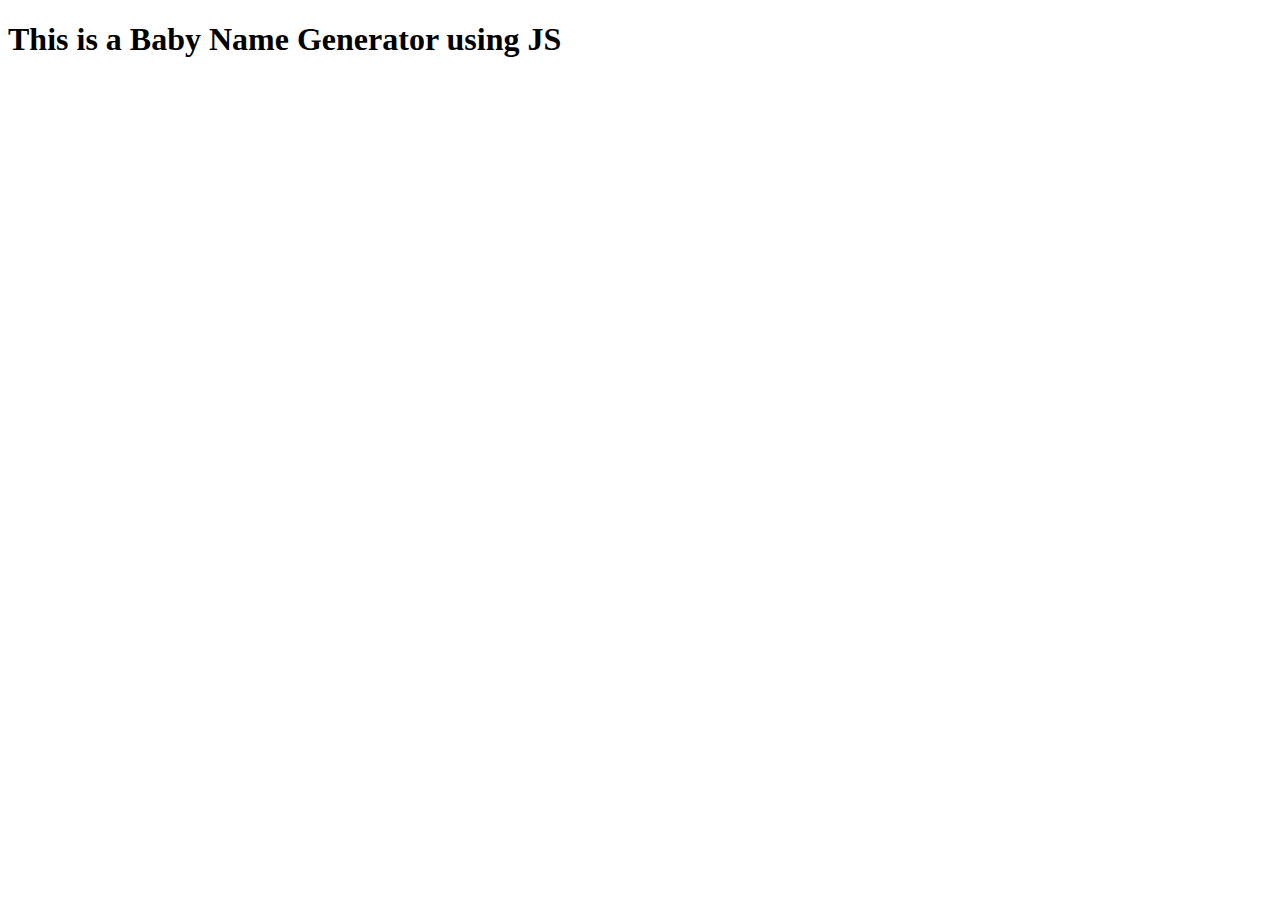
<file: babyNameGen/index.html>
<!DOCTYPE html>
<html lang="en">
<head>
    <meta charset="UTF-8">
    <meta name="viewport" content="width=device-width, initial-scale=1.0">
    <title>Baby Name Generator</title>
</head>
<body>
    <h1>This is a Baby Name Generator using JS</h1>
    <script src="js/app.js"></script>
</body>
</html>
</file>
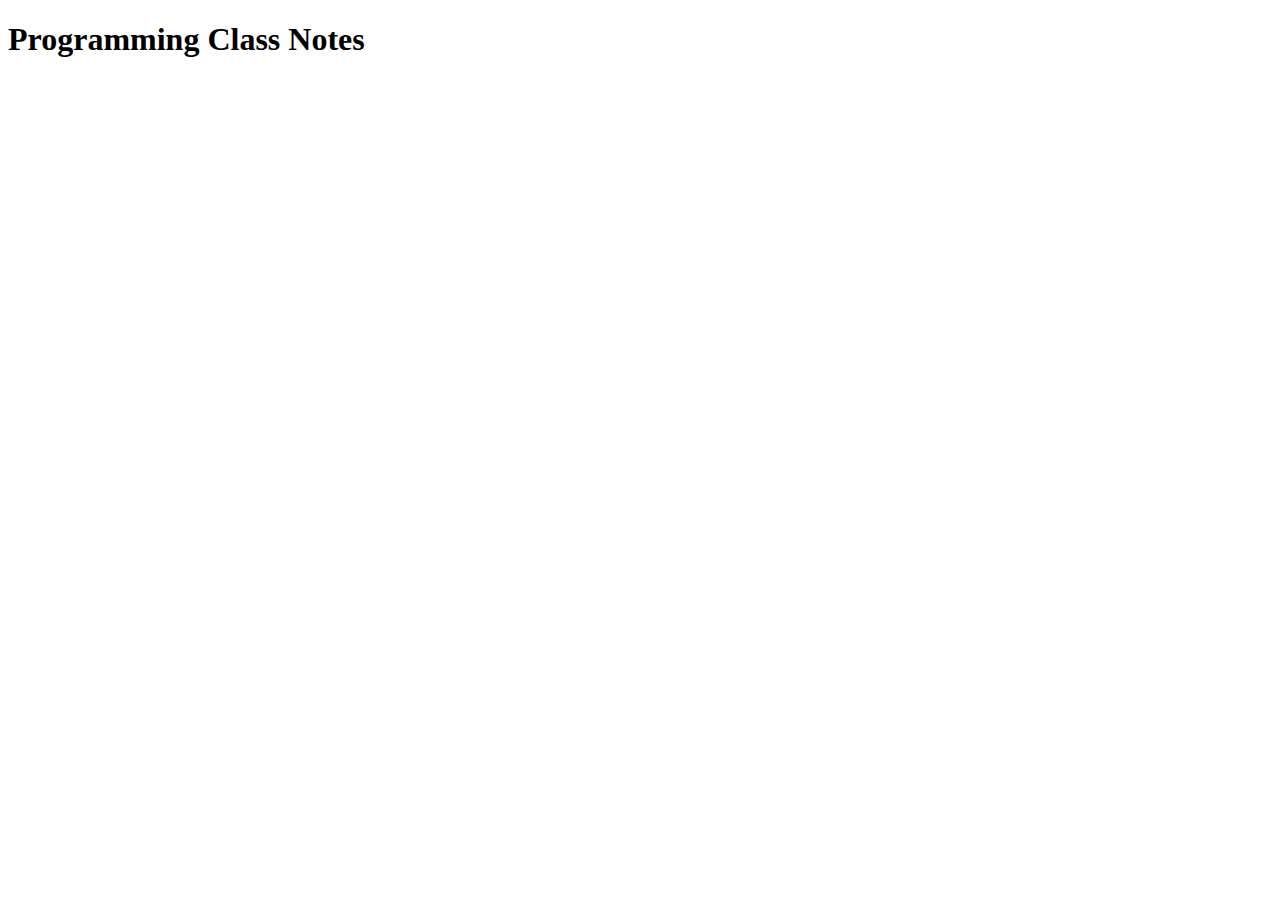
<file: classNotes/index.html>
<!DOCTYPE html>
<html lang="en">
<head>
    <meta charset="UTF-8">
    <meta name="viewport" content="width=device-width, initial-scale=1.0">
    <title>Array Methods</title>
</head>
<body>
    <h1>Programming Class Notes</h1>
    <script src="studentApp.js"></script>
</body>
</html>
</file>
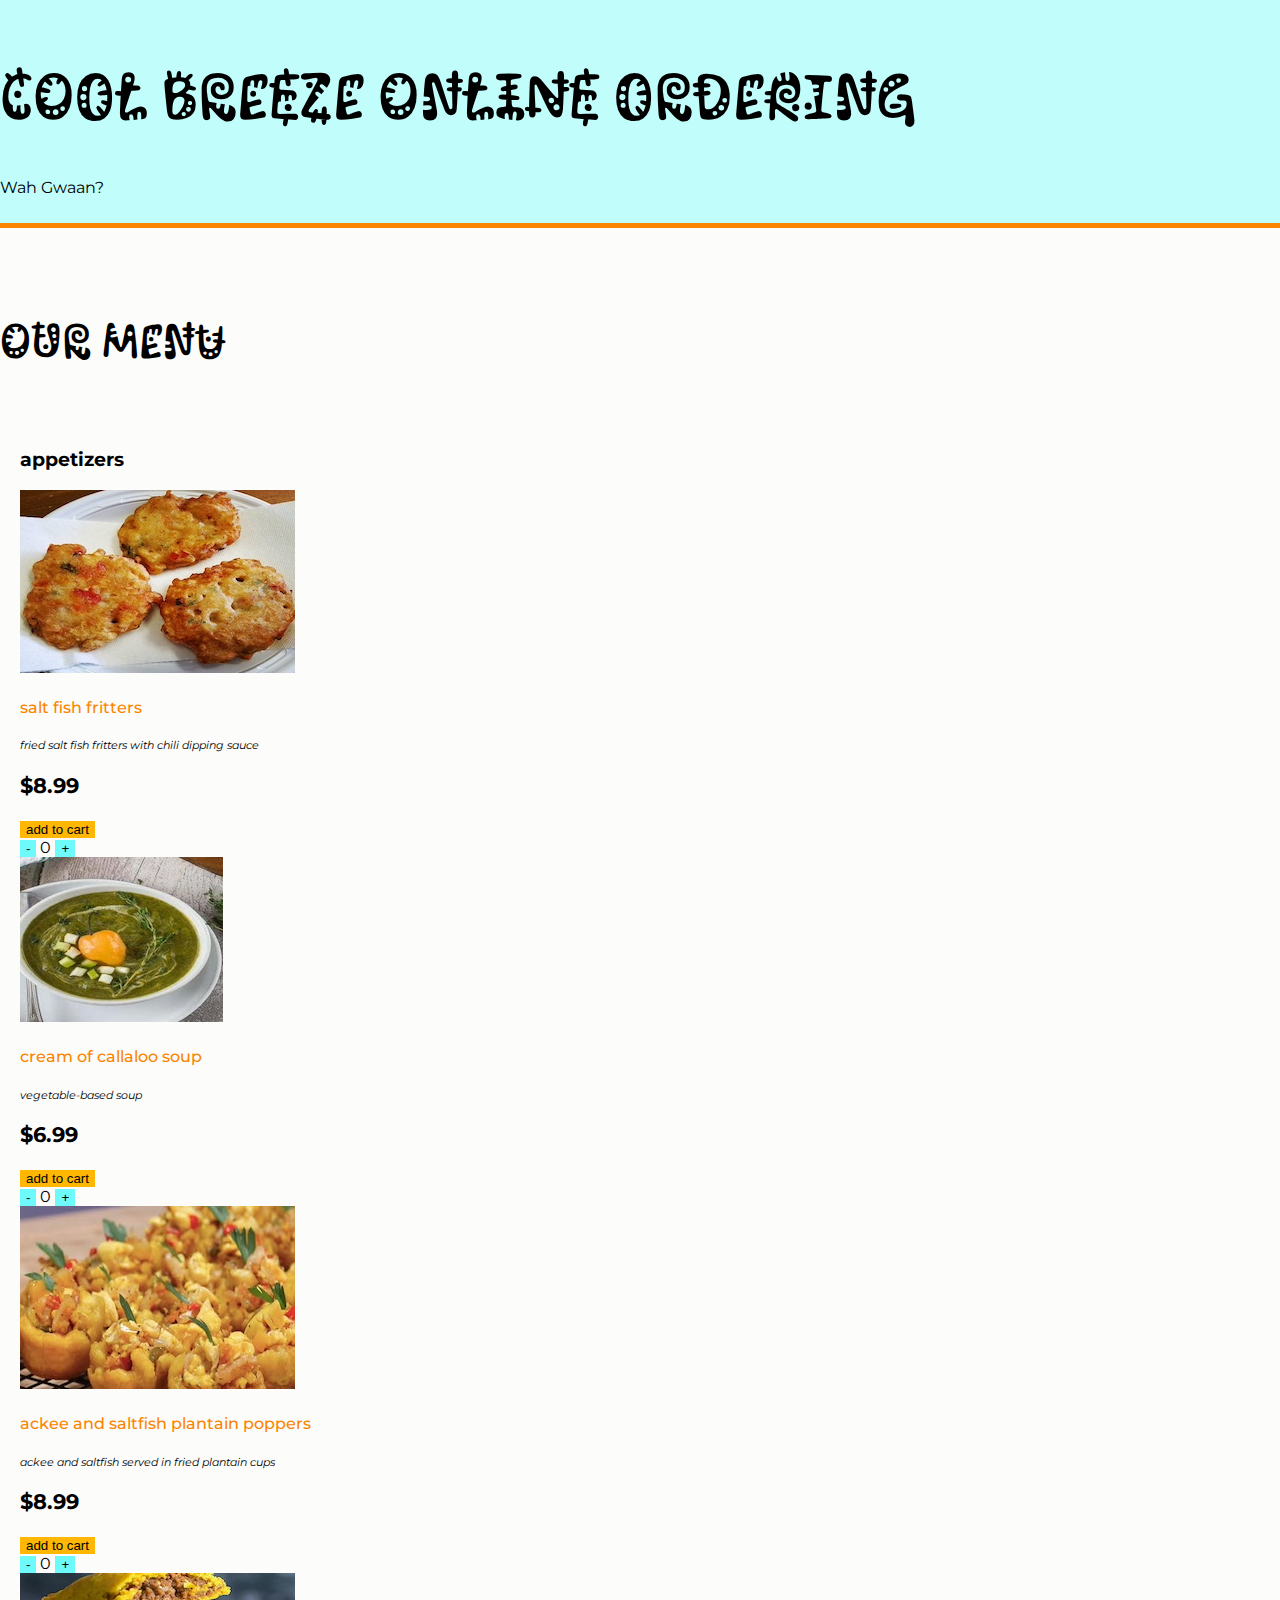
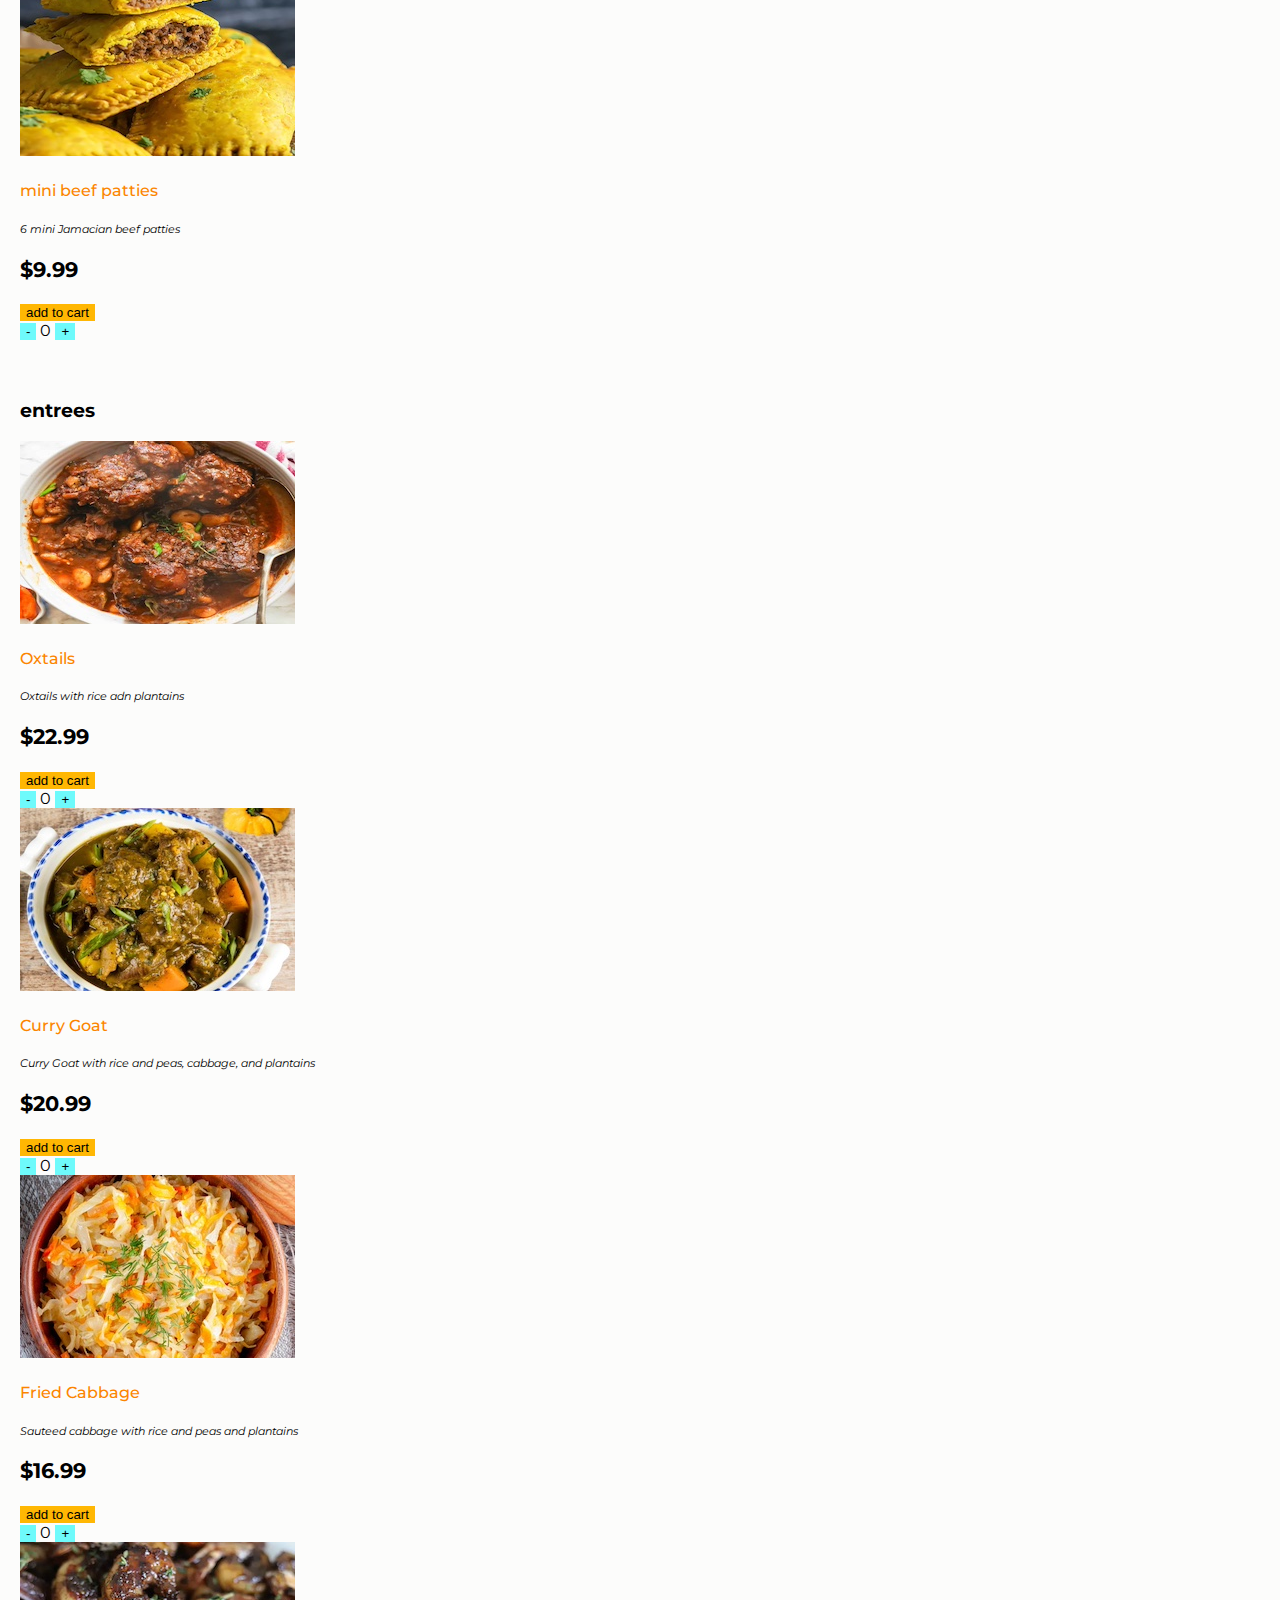
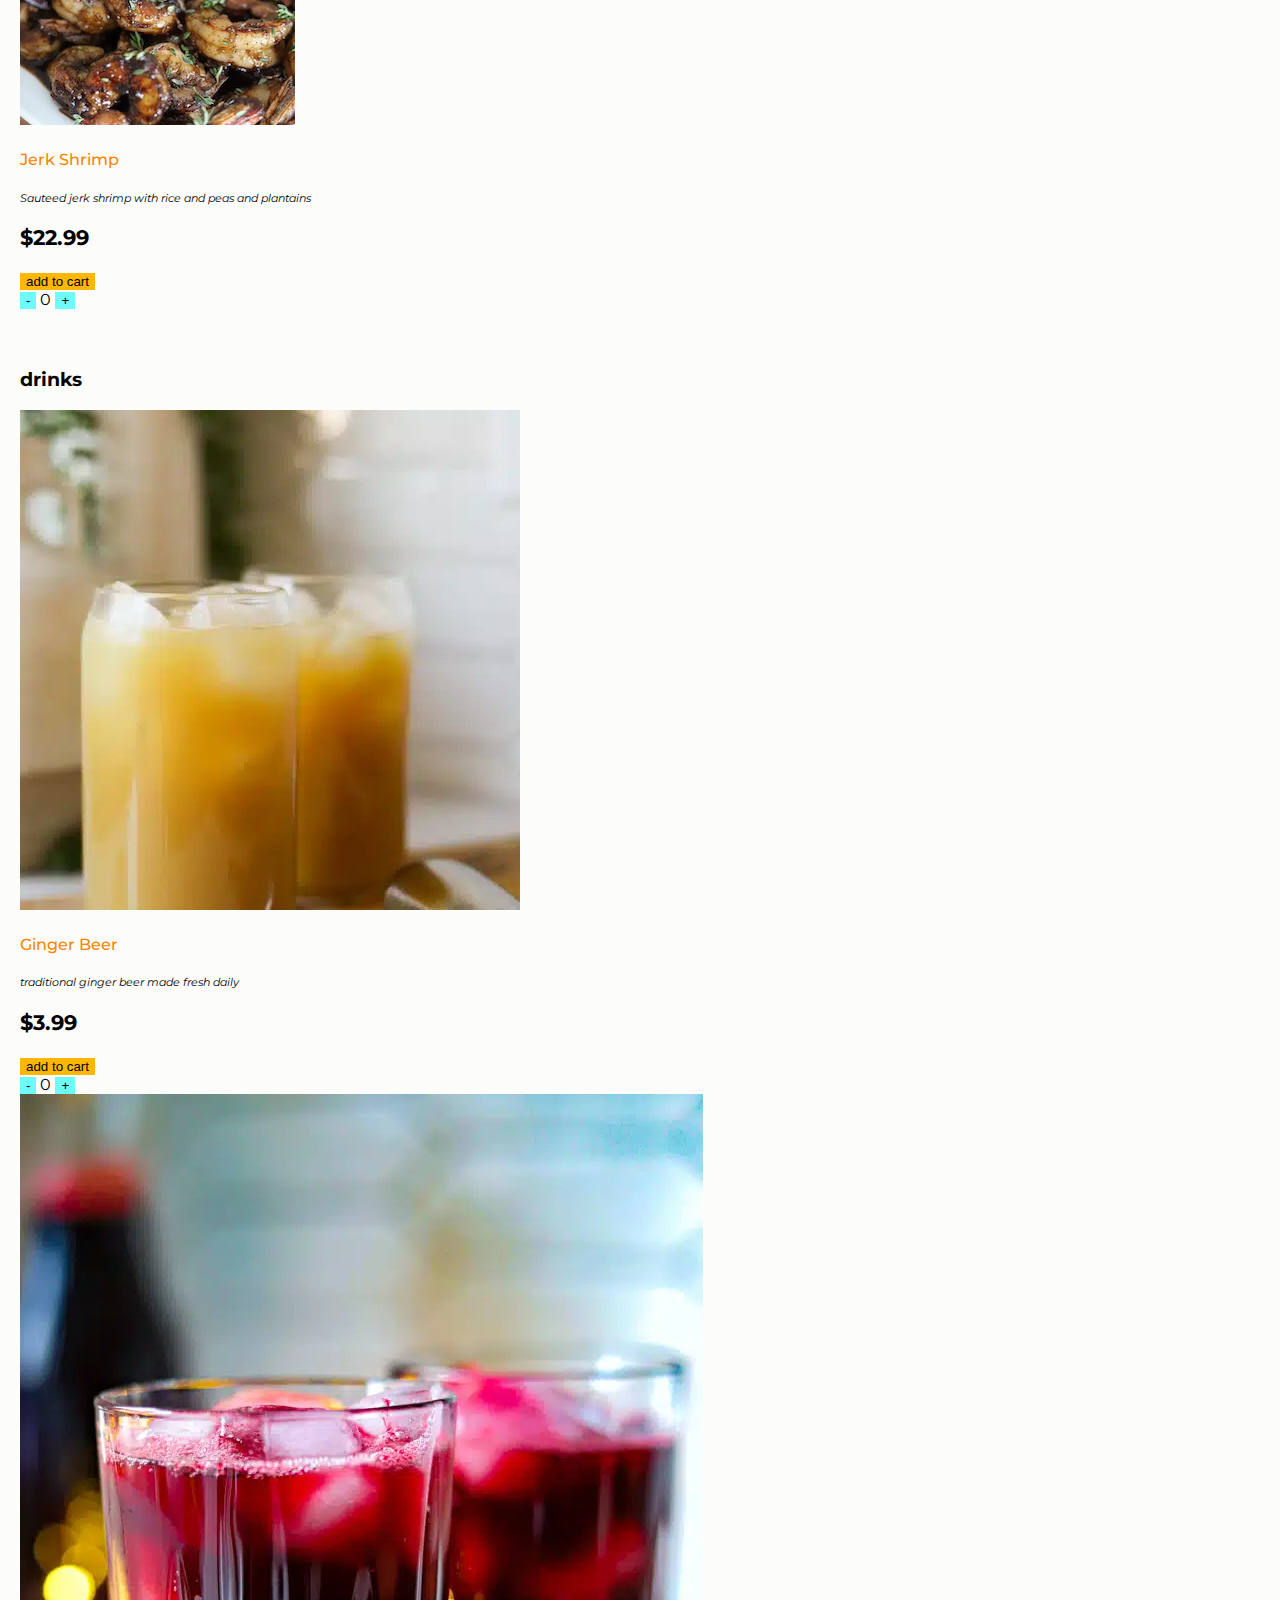
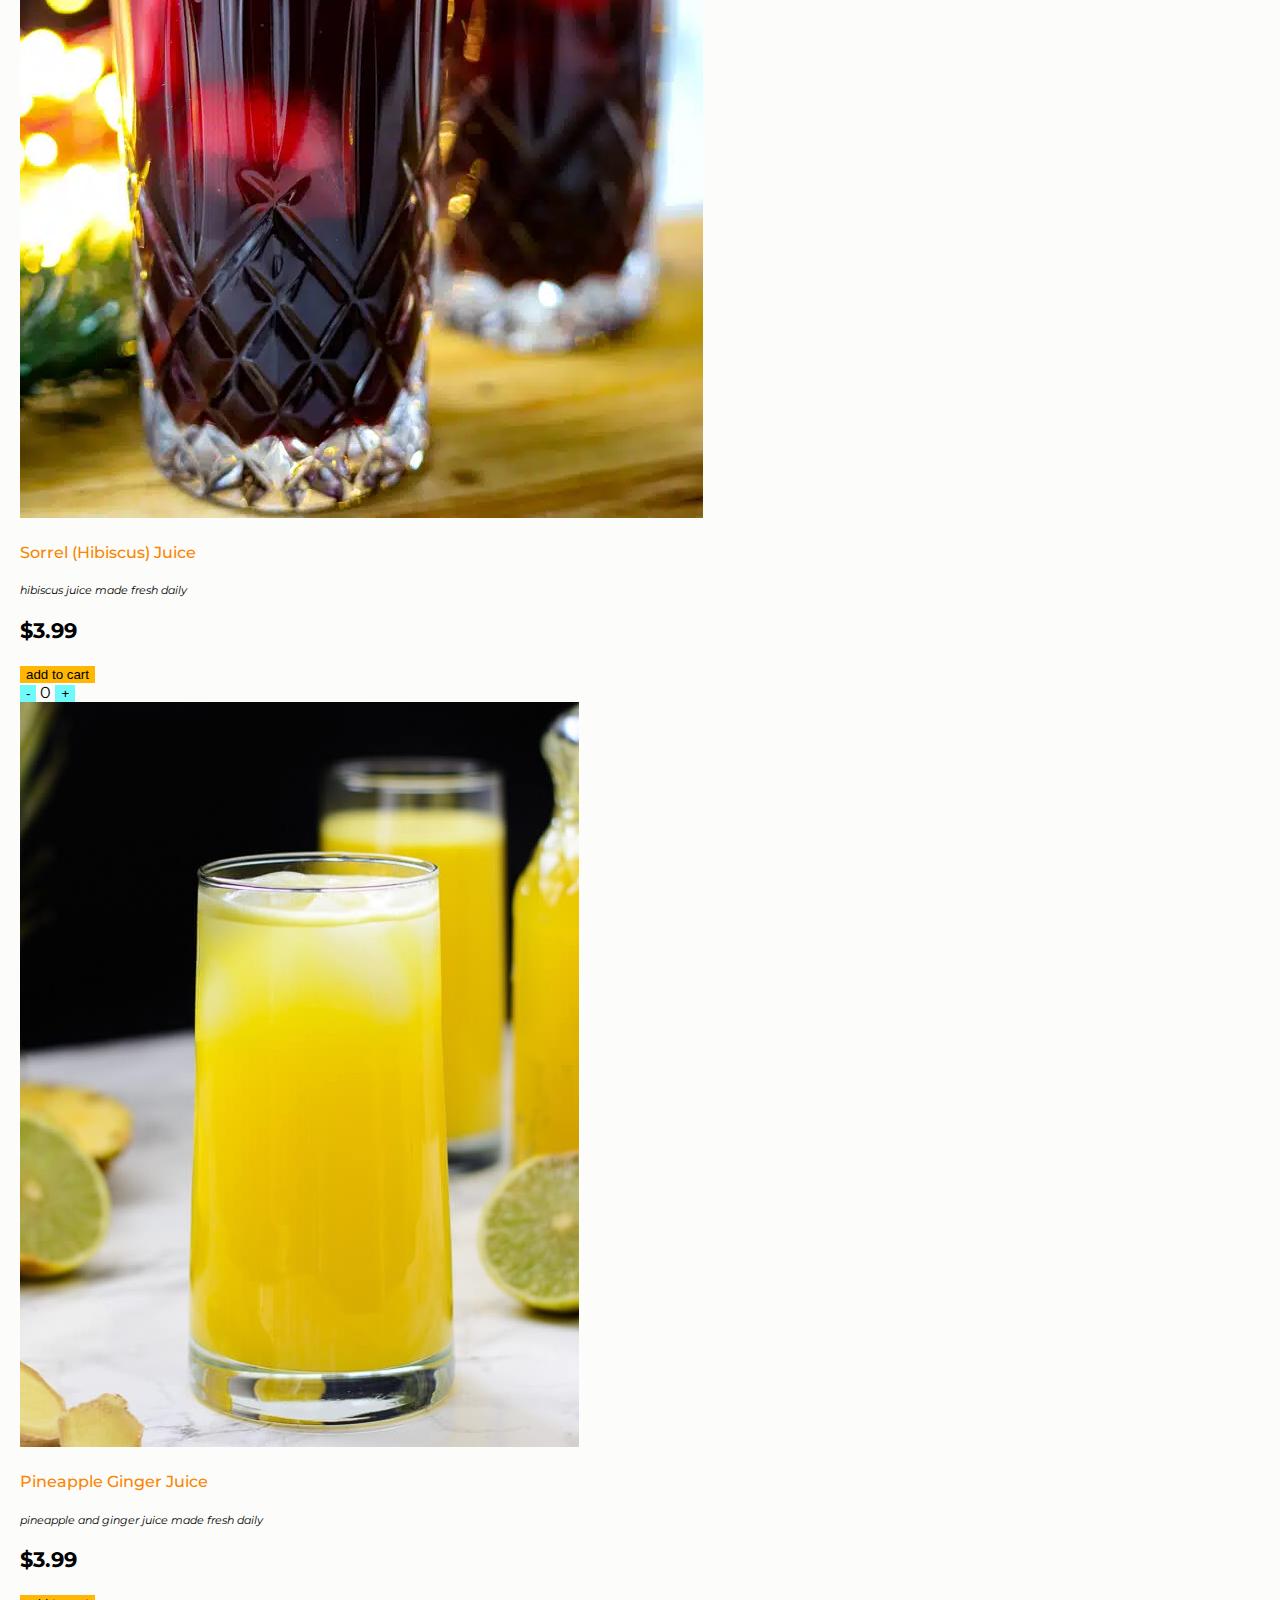
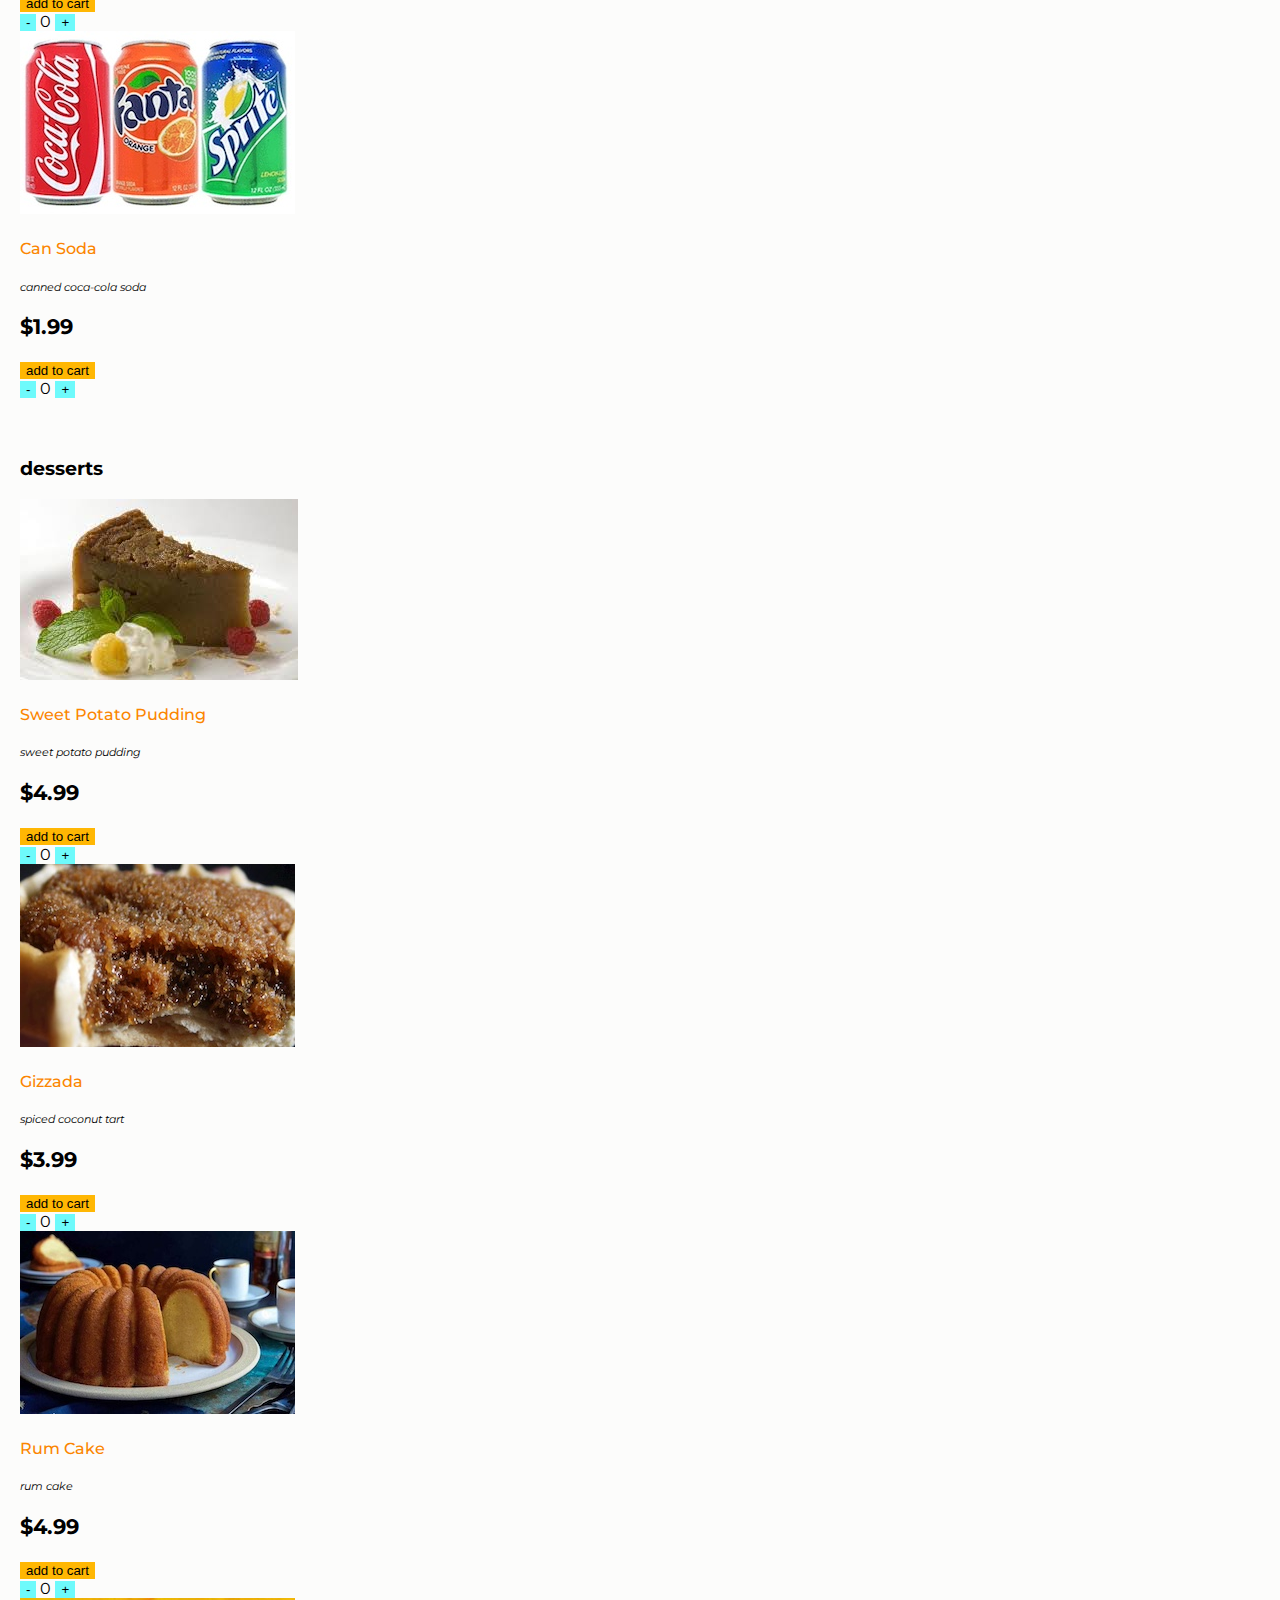
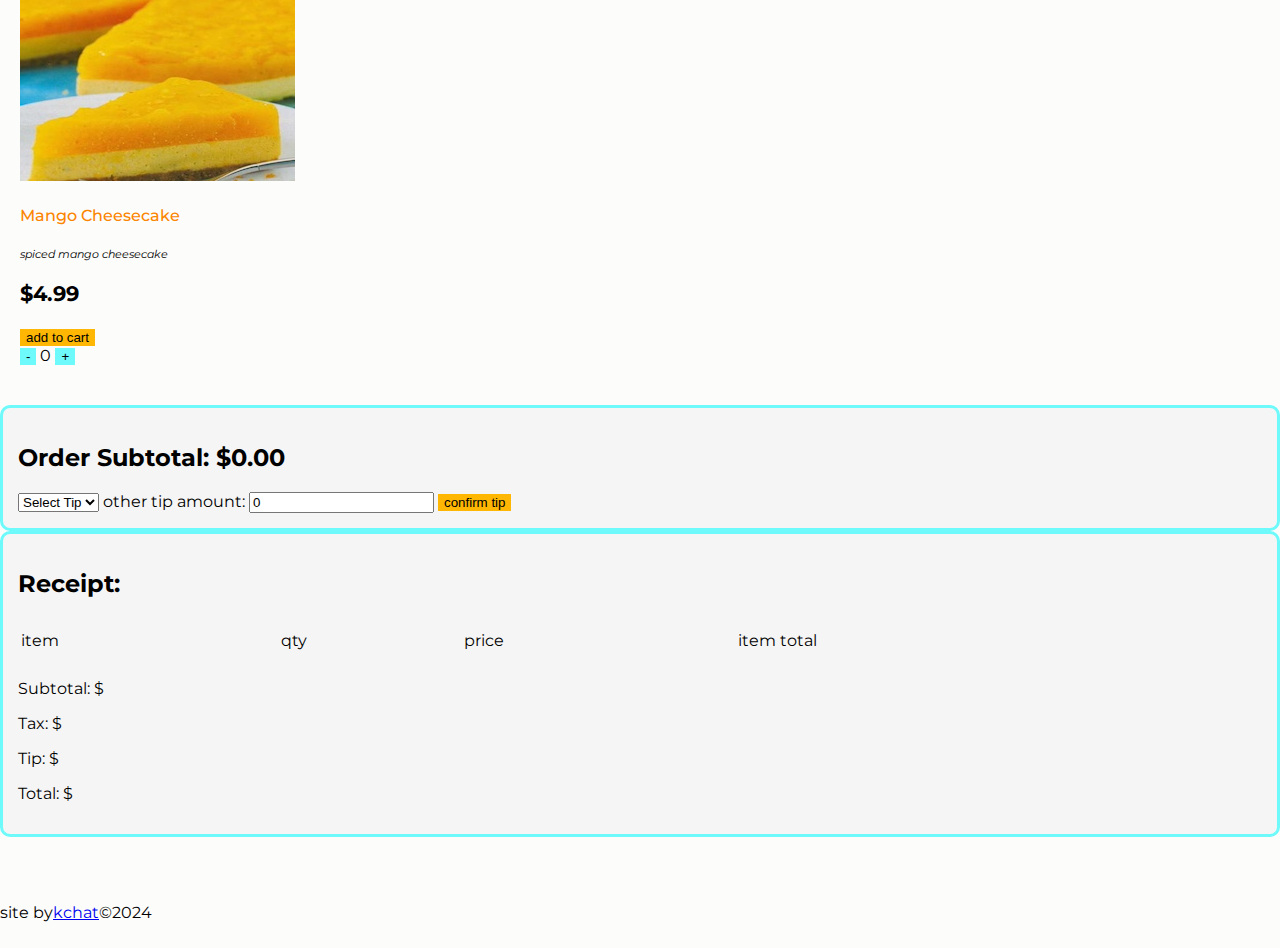
<file: onlineMenu/index.html>
<!DOCTYPE html>
<html lang="en">
<head>
    <meta charset="UTF-8">
    <meta name="viewport" content="width=device-width, initial-scale=1.0">
    <!-- add google font apis -->
    <link rel="preconnect" href="https://fonts.googleapis.com">
    <link rel="preconnect" href="https://fonts.gstatic.com" crossorigin>
    <link href="https://fonts.googleapis.com/css2?family=Kablammo&family=Montserrat:ital,wght@0,100..900;1,100..900&family=Notable&display=swap" rel="stylesheet">
    <!-- add bootstrap -->
    <link href="https://cdn.jsdelivr.net/npm/bootstrap@5.3.2/dist/css/bootstrap.min.css" rel="stylesheet" integrity="sha384-T3c6CoIi6uLrA9TneNEoa7RxnatzjcDSCmG1MXxSR1GAsXEV/Dwwykc2MPK8M2HN" crossorigin="anonymous">
    <!-- add css -->
    <link rel="stylesheet" href="css/style.css">
    <title>Online Menu</title>
</head>
<body>
    <header class="header" id="header">
        <div class="container">
            <h1 class="heading text-center">Cool Breeze Online Ordering</h1>
            <p class="intro-text text-center">Wah Gwaan?</p>
        </div>
    </header>
    <main class="main" id="main">
        <section class="menu-section">
            <!-- This section will be empty until we complete the code in JS since our JS will populate the menu cards based on the objects we make. Right now, we just need to create containers that will hold all of the food cards. -->
            <div class="container">
                <h2 class="menu-heading text-capitalize">Our Menu</h2>
                <div class="menu-div" id="appetizersDiv"></div>
                <div class="menu-div" id="entreesDiv"></div>
                <div class="menu-div" id="drinksDiv"></div>
                <div class="menu-div" id="dessertsDiv"></div>
            </div>
        </section>
        <section class="checkout-section">
            <div class="container">
                <div class="row">
                    <!-- Need 2 divs to hold "space" for assigning the tip value, updating the receipt, and calculating the final cost -->
                    <div class="col-sm-6">
                        <div class="subtotal-div">
                            <!-- The tip amount selector is a form that receives input from the dropdown menu or number selection. The confirm button is the same as a submit -->
                            <form action="#">
                                <h2 class="form-heading text-capitalize">Order Subtotal: $<span id="cartSubtotal">0.00</span></h2>
                                <!-- dropdown for tip amount selection -->
                                <select name="tipAmt" id="tipAmt">
                                    <option value="">Select Tip</option>
                                    <option value=".1">10%</option>
                                    <option value=".15">15%</option>
                                    <option value=".18">18%</option>
                                    <option value=".22">22%</option>
                                </select>
                                <!-- customers still need to be able to add a tip percentage of their choice -->
                                <label for="otherAmt" class="text-capitalize">other tip amount:</label>
                                <input type="number" value="0" id="otherAmt" min="0" class="mb-3">
                                <button class="btn btn-primary text-capitalize" id="confirmBtn">confirm tip</button>
                            </form>
                        </div>
                    </div>
                    <div class="col-sm-6">
                        <div class="ticket-div">
                            <!-- This div will hold the itemized food list with the total pay calculations. Ths information will be udpated based on the code in JS. -->
                            <h2 class="text-capitalize text-center receipt-header">Receipt:</h2>
                            <div class="row">
                                <div class="col-9">
                                    <table class="receipt" id="receipt-table">
                                        <tbody id="receipt">
                                            <tr>
                                                <td class="table-headers text-capitalize text-center">item</td>
                                                <td class="table-headers text-capitalize text-center">qty</td>
                                                <td class="table-headers text-capitalize text-center">price</td>
                                                <td class="table-headers text-capitalize text-center">item total</td>
                                            </tr>
                                        </tbody>
                                    </table>
                                </div>
                                <div class="col-3">
                                    <p class="text-end">Subtotal: $<span id="theSubtotal"></span></p>
                                    <p class="text-end">Tax: $<span id="tax"></span></p>
                                    <p class="text-end tip-total">Tip: $<span id="tipTotal"></span></p>
                                    <p class="text-end total-text">Total: $<span id="total"></span></p>
                                </div>
                            </div>
                        </div>
                    </div>
                </div>
            </div>
        </section>
    </main>
    <footer class="footer" id="footer">
        <div class="container">
            <p class="colophon text-center">site by<a href="www.krystalchatman.com footer-link">kchat</a>&copy;2024</p>
        </div>
    </footer>
    <!-- add bootstrap -->
    <script src="https://cdn.jsdelivr.net/npm/bootstrap@5.3.2/dist/js/bootstrap.bundle.min.js" integrity="sha384-C6RzsynM9kWDrMNeT87bh95OGNyZPhcTNXj1NW7RuBCsyN/o0jlpcV8Qyq46cDfL" crossorigin="anonymous"></script>
    <!-- add js -->
    <script src="js/app.js"></script>
</body>
</html>
</file>
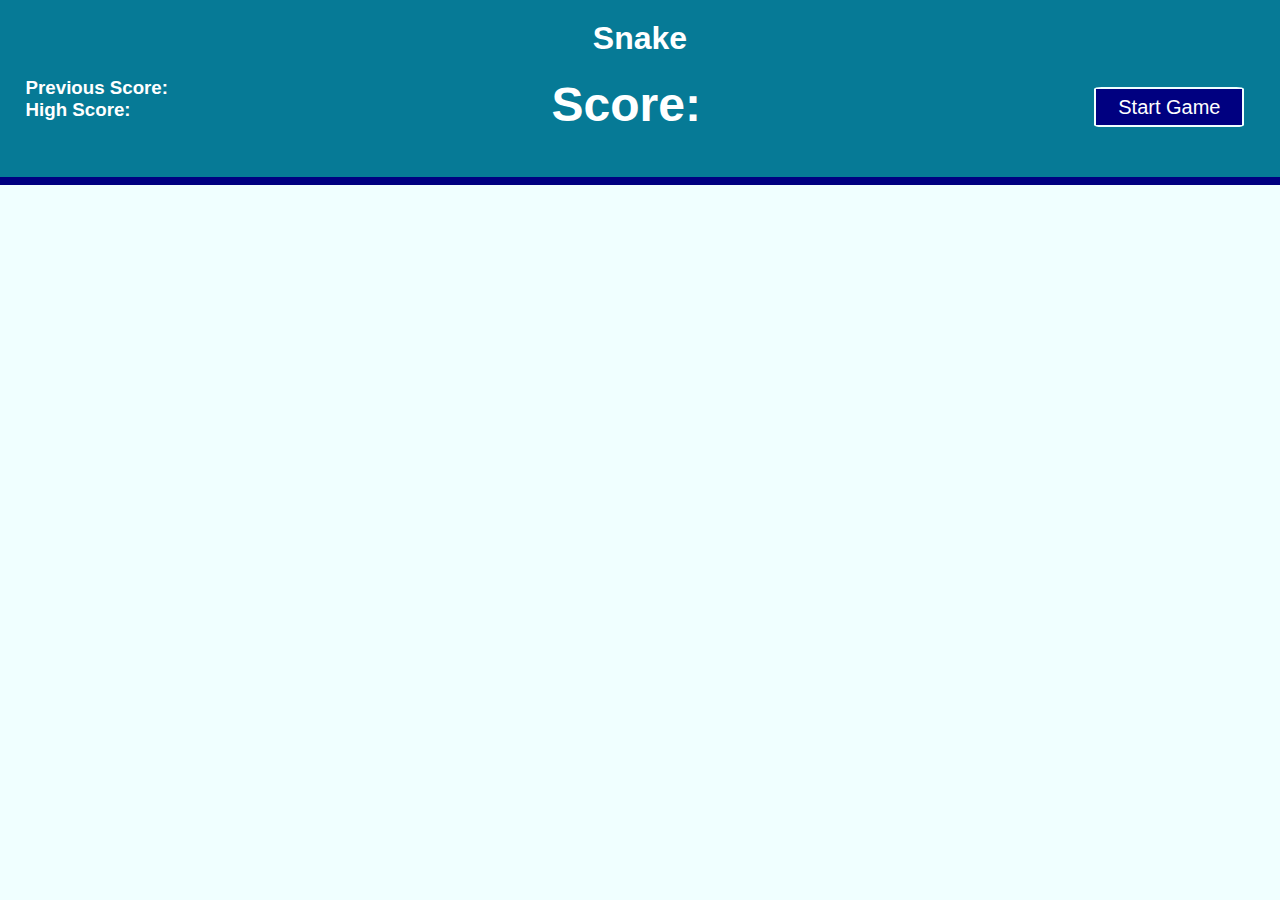
<file: snakeGame/index.html>
<!DOCTYPE html>
<html lang="en">
<head>
    <meta charset="UTF-8">
    <meta name="viewport" content="width=device-width, initial-scale=1.0">
    <link rel="stylesheet" href="css/style.css">
    <title>Snake Game</title>
</head>
<body>
    <header class="header" id="header">
        <h1>Snake</h1>
        <div class="scoresAndButton">
            <div class="scores">
                <h3>Previous Score: <span id="previousScore"></span></h3>
                <h3>High Score: <span id="highScore"></span></h3>
            </div>
            <h2>Score: <span id="score"></span></h2>
            <button class="startBtn" id="startBtn">Start Game</button>
        </div>
    </header>
    <main class="main" id="main">
        <canvas id="snakeBoard" width="400" height="400"></canvas>
    </main>
<script src="js/app.js"></script>    
</body>
</html>
</file>
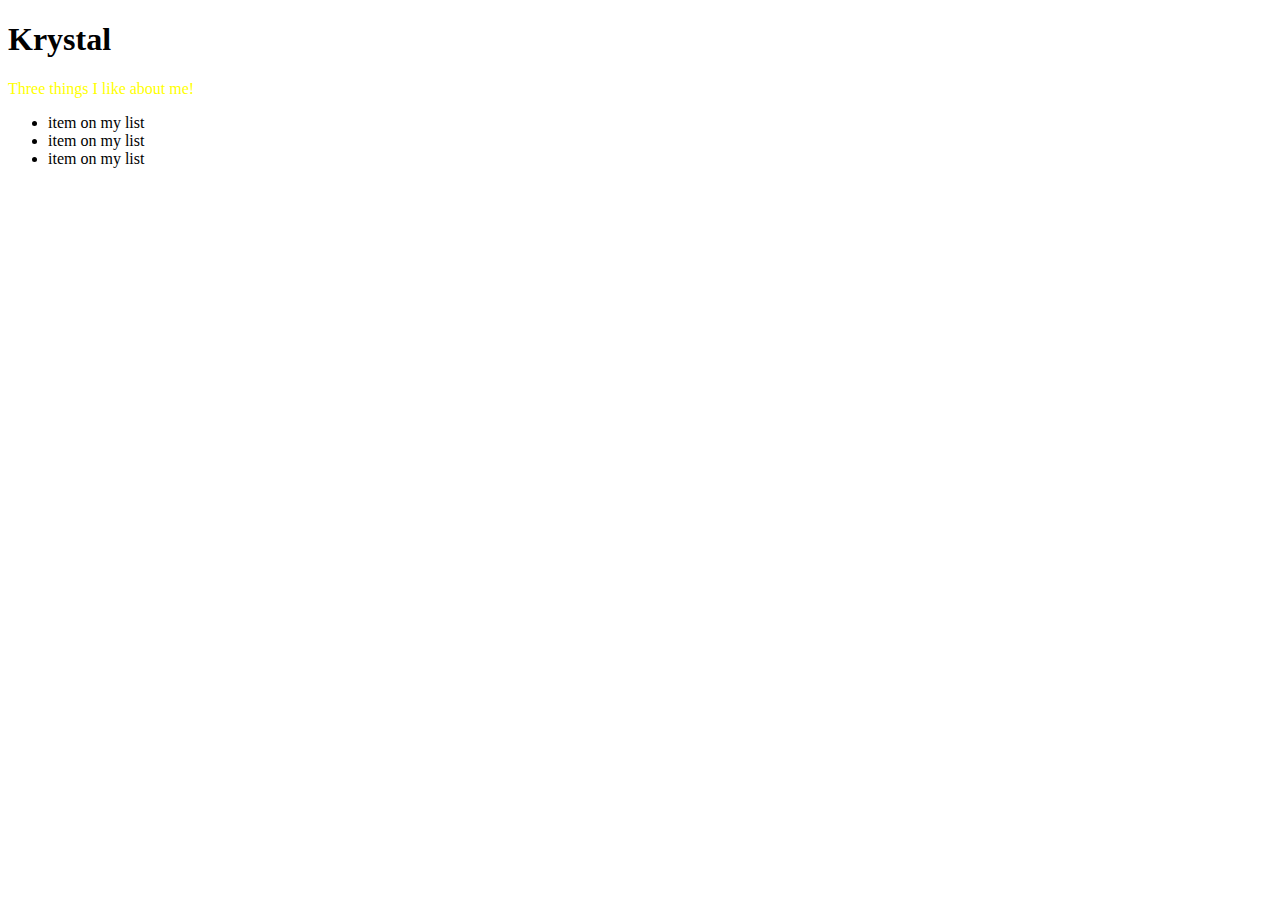
<file: classNotes/domNotes/index.html>
<!DOCTYPE html>
<html>
    <head>
        <meta charset="utf-8">
        <meta http-equiv="X-UA-Compatible" content="IE=edge">
        <title></title>
        <meta name="description" content="">
        <meta name="viewport" content="width=device-width, initial-scale=1">
        <link rel="stylesheet" href="style.css">
    </head>
    <body>
        <main id="main">
            <h1 id="myName">My name here</h1>
            <div>
            <p id="textBox">Three things I like about me!</p>
            <ul id="myList">
                <!-- <li class="my-itemsA" id="item1"></li> -->
                <!-- <li class="my-itemsA" id="item1"></li> -->
                <!-- <li class="my-itemsA" id="item1"></li> -->
            </ul>
            </div>
        </main>
        <script src="app.js" async defer></script>
    </body>
</html>
</file>
<file: onlineMenu/css/style.css>
:root{
    --primary: #c0fdfb;
    --secondary: #6efafb;
    --tertiary: #ffb703;
    --quaternary: #fb8500;
    --white: #fcfcfb;
    --headerFont: "Kablammo", "notable",sans-serif;
    --font: "Montserrat", sans-serif;
}

*{
    box-sizing: border-box;
}

body{
    margin: 0;
    padding: 0;
    background-color: var(--white);
    font-family: var(--font);
    color: black;
}

/* header */
.header{
    padding: 10px 0;
    background-color: var(--primary);
    border-bottom: 5px solid var(--quaternary);
}

h1{
    font-family: var(--headerFont);
    font-size: 4em;
}

/* main */
.main{
    padding: 40px 0;
}

.section{
    padding: 60px 0;
}

.menu-div{
    padding: 20px;
}

.menu-section{
    margin: 20px 0;
}

.menu-heading{
    font-family: var(--headerFont);
    font-size: 3em;
}

.item-desc{
    font-size: 0.7em;
    font-style: italic;
}

.btn-primary{
    background-color: var(--tertiary);
    border: none;
    color: black;
}

.btn-primary:hover{
    background-color: var(--secondary);
    border: 3px solid var(--primary);
    color: black;
}

.btn-secondary{
    background-color: var(--secondary);
    border: none;
    color: black;
}

.btn-secondary:hover{
    background-color: var(--primary);
    border: 3px solid var(--secondary);
    color: black;
}

.item-item{
    color: var(--quaternary);
    font-weight: 500;
}

.item-price{
    font-weight: 700;
    font-size: 1.3em;
}

.subtotal-div, .ticket-div{
    padding: 15px;
    background-color: whitesmoke;
    border: 3px solid var(--secondary);
    border-radius: 10px;
}

#receipt-table{
    padding: 10px 0;
    width: 100%;
}

.footer{
    padding: 10px 0;
}
</file>
<file: snakeGame/css/style.css>
:root{
    --primary: hsl(240, 67%, 94%);
}

* {
    box-sizing: border-box;
    margin: 0;
    padding: 0;
}

body {
    background-color: azure;
    font-family: sans-serif;
}

.header {
    padding: 20px 0;
    background-color: rgb(6, 122, 150);
    color: #fff;
    text-align: center;
    border-bottom: 8px solid navy;
}

.main {
    margin: 50px auto;
    width: 96%;
}

h1, h2{
    text-align: center;
}

.startBtn {
    margin: 10px;
    padding: 5px;
    width: 150px;
    height: 40px;
    background-color: navy;
    color: #fff;
    border: 2px solid azure;
    border-radius: 5%;
    font-size: 20px;
    align-self: center;
    text-align: center;
}

#score, h2{
    font-size: 48px;
}

.scoresAndButton {
    display: flex;
    justify-content: space-between;
    margin: 20px auto;
    width: 96%;
    text-align: left;
}
</file>
<file: classNotes/domNotes/style.css>
p{
    color: yellow;
}
</file>
